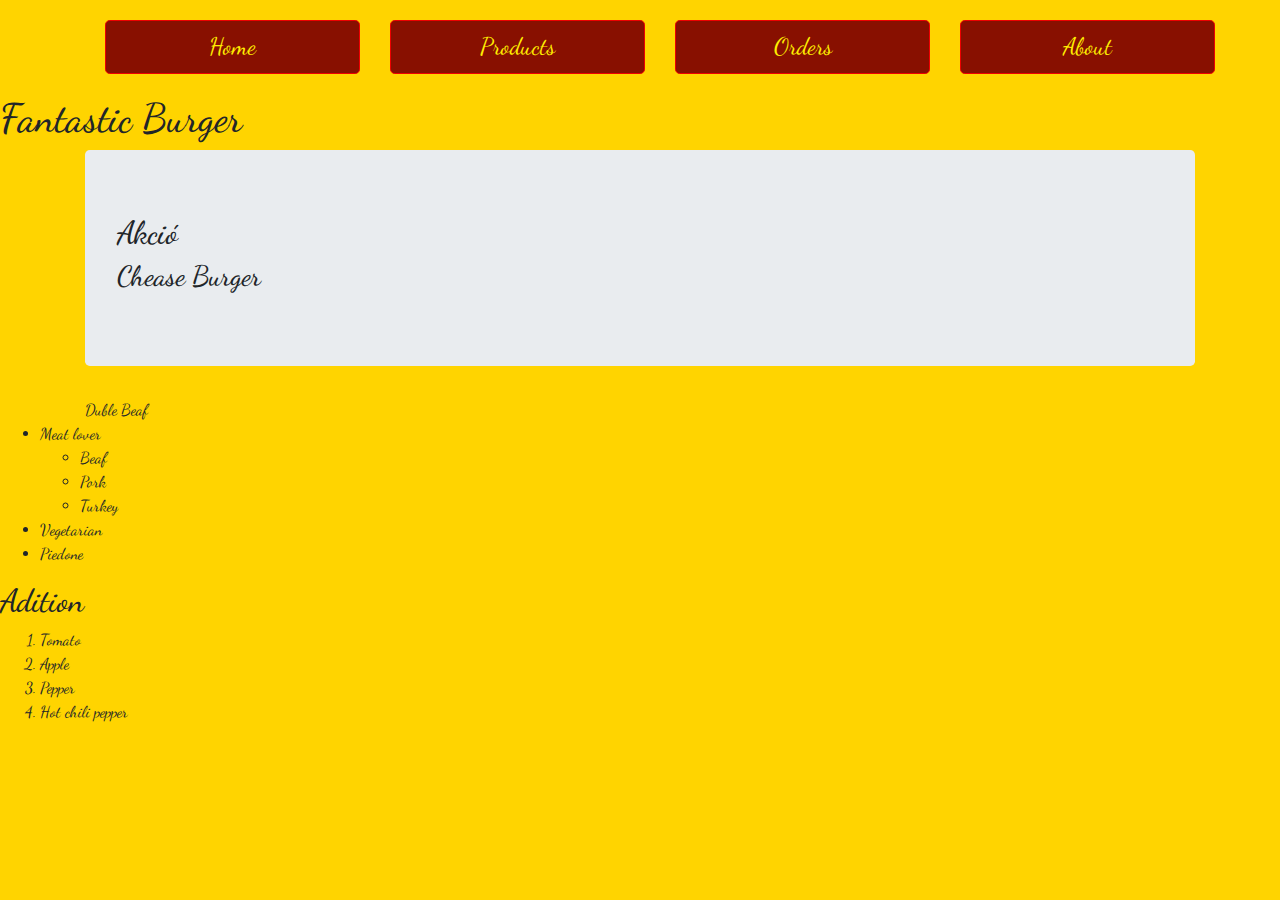
<file: index.html>
<!DOCTYPE html>
<html lang="en">

<head>
    <meta charset="UTF-8">
    <meta name="viewport" content="width=device-width, initial-scale=1.0">
    <title>Burger Bar</title>
    <link rel="stylesheet" href="lib/bootstrap-4.5.0-dist/css/bootstrap.min.css">
    <link rel="stylesheet" href="CSS/style2.css">
</head>

<body>
    <div class="container">
        <div class="row">
            <div class="col-sm-3">
                <a href="#" class="btn btn-lg" role="button">Home</a>
            </div>
            <div class="col-sm-3">
                <a href="Pages/products.html" class="btn btn-lg active" role="button">Products</a>
            </div>
            <div class="col-sm-3">
                <a href="Pages/orders.html" class="btn btn-lg active" role="button">Orders</a>
            </div>
            <div class="col-sm-3">
                <a href="Pages/about.html" class="btn btn-lg active" role="button">About</a>
            </div>
        </div>
    </div>

    <h1>Fantastic Burger</h1>

    <div class="container">
        <div class="jumbotron">
            <h2>Akció</h2>
            <h3>Chease Burger</h3>
        </div>
        <div class="row">
            <div class="col-sm-12">
                Duble Beaf
            </div>
        </div>
    </div>
    




    <ul>
        <li>Meat lover</li>
        <ul>
            <li>Beaf</li>
            <li>Pork</li>
            <li>Turkey</li>
        </ul>
        <li>Vegetarian</li>
        <li>Piedone</li>
    </ul>

    <h2>Adition</h2>
    <ol>
        <li>Tomato </li>
        <li>Apple</li>
        <li>Pepper</li>
        <li>Hot chili pepper</li>
    </ol>


</body>

</html>
</file>
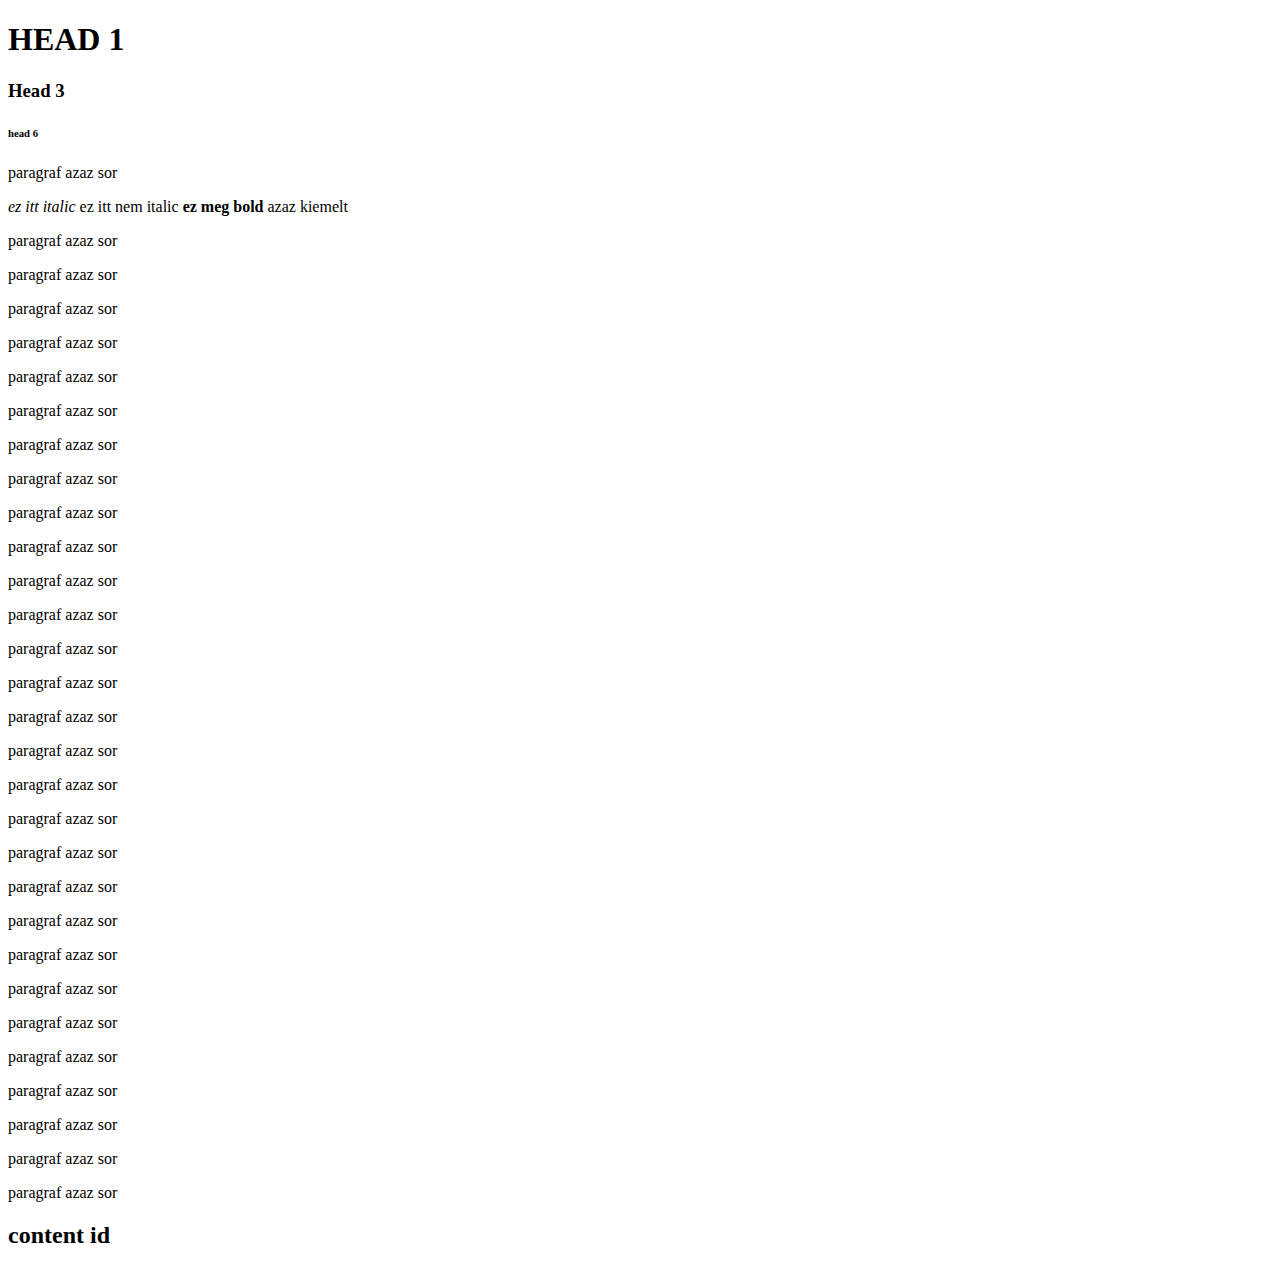
<file: Archiv 1/index.html>
<!DOCTYPE html>
<html lang="en">

<head>
    <meta charset="UTF-8">
    <meta name="viewport" content="width=device-width, initial-scale=1.0">
    <title>Training360/1</title>
</head>

<body>
    <h1>HEAD 1</h1>
    <h3>Head 3</h3>
    <h6>head 6</h6>
    <p>paragraf azaz sor</p>
    <p><i>ez itt italic </i>ez itt nem italic <b>ez meg bold </b>azaz kiemelt</p>
    <p>paragraf azaz sor</p>
    <p>paragraf azaz sor</p>
    <p>paragraf azaz sor</p>
    <p>paragraf azaz sor</p>
    <p>paragraf azaz sor</p>
    <p>paragraf azaz sor</p>
    <p>paragraf azaz sor</p>
    <p>paragraf azaz sor</p>
    <p>paragraf azaz sor</p>
    <p>paragraf azaz sor</p>
    <p>paragraf azaz sor</p>
    <p>paragraf azaz sor</p>
    <p>paragraf azaz sor</p>
    <p>paragraf azaz sor</p>
    <p>paragraf azaz sor</p>
    <p>paragraf azaz sor</p>
    <p>paragraf azaz sor</p>
    <p>paragraf azaz sor</p>
    <p>paragraf azaz sor</p>
    <p>paragraf azaz sor</p>
    <p>paragraf azaz sor</p>
    <p>paragraf azaz sor</p>
    <p>paragraf azaz sor</p>
    <p>paragraf azaz sor</p>
    <p>paragraf azaz sor</p>
    <p>paragraf azaz sor</p>
    <p>paragraf azaz sor</p>
    <p>paragraf azaz sor</p>
    <p>paragraf azaz sor</p>
    <h2 id="content">content id</h2>

</body>
</html>
</file>
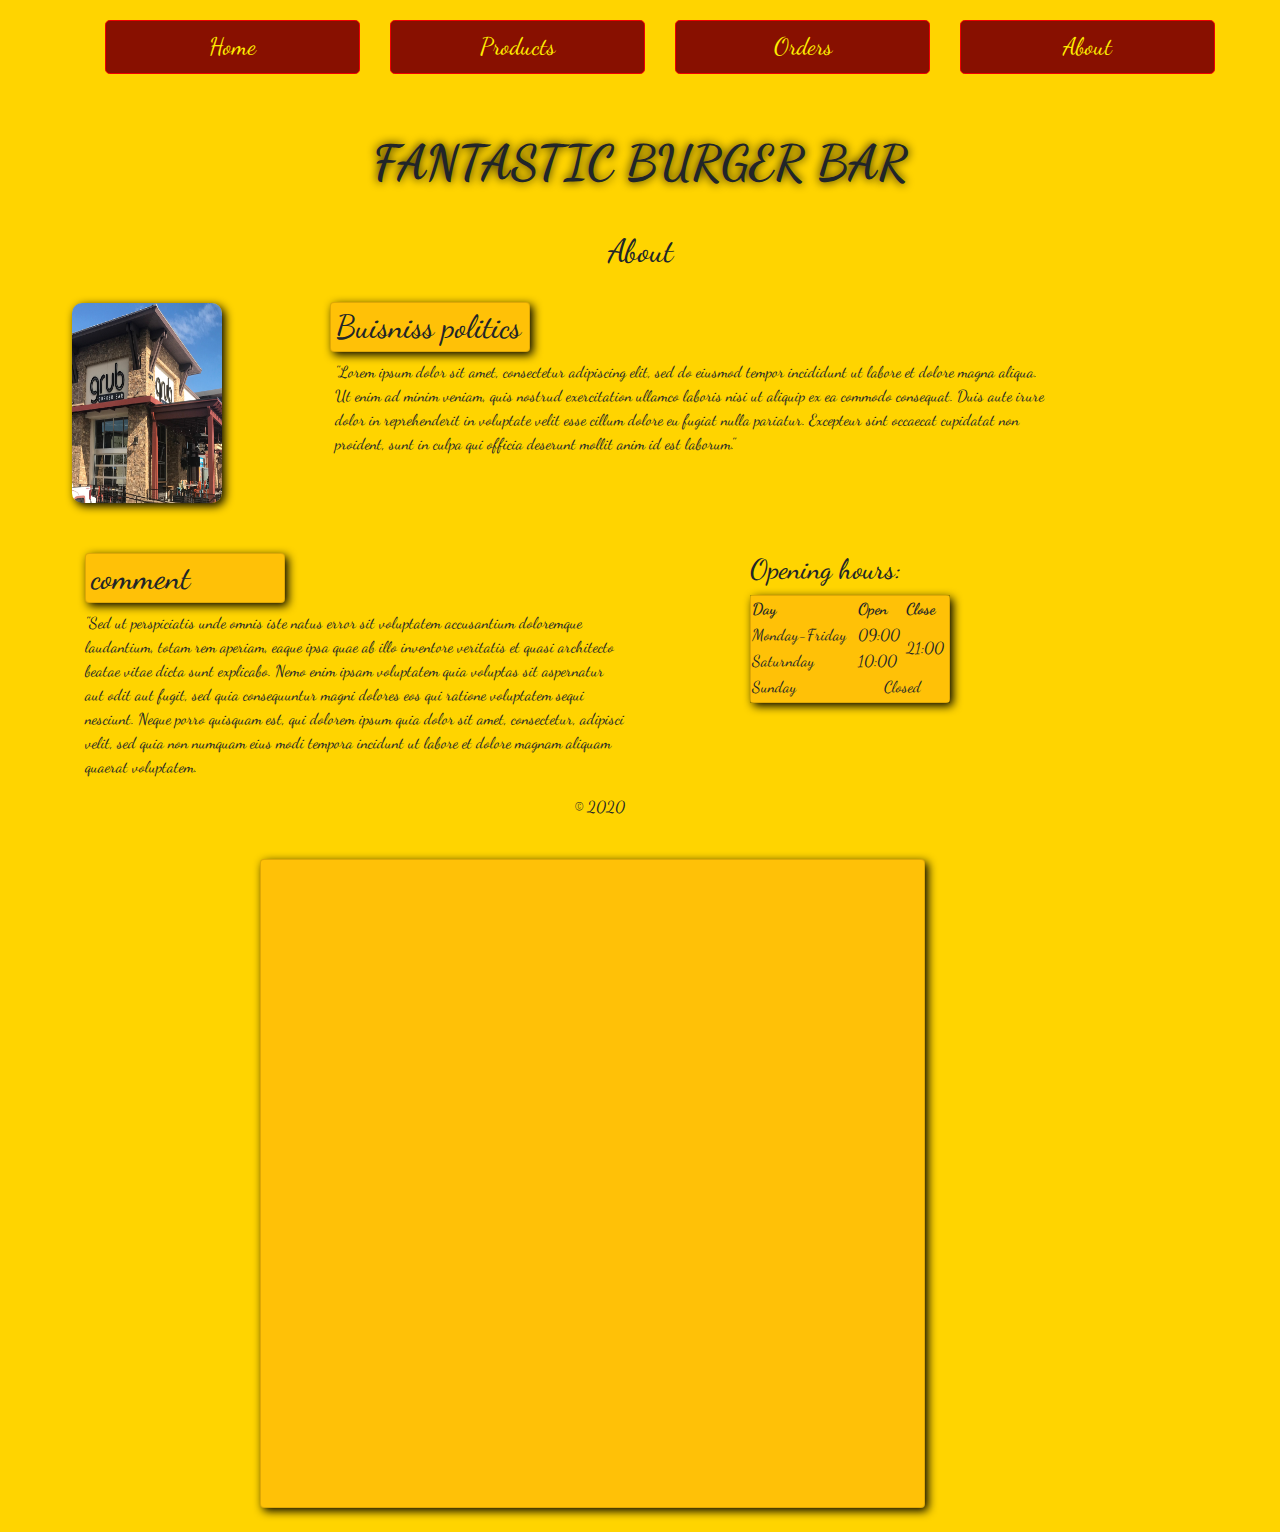
<file: Pages/about.html>
<!DOCTYPE html>
<html lang="en">

<head>
    <meta charset="UTF-8">
    <meta name="viewport" content="width=device-width, initial-scale=1.0">
    <title>Document</title>
    <link rel="stylesheet" href="/lib/bootstrap-4.5.0-dist/css/bootstrap.min.css">
    <link rel="stylesheet" href="/CSS/style2.css">
</head>

<body>
    <div class="container">
        <div class="row">
            <div class="col-sm-3">
                <a href="/index.html" class="btn btn-lg" role="button">Home</a>
            </div>
            <div class="col-sm-3">
                <a href="/Pages/products.html" class="btn btn-lg active" role="button">Products</a>
            </div>
            <div class="col-sm-3">
                <a href="/Pages/orders.html" class="btn btn-lg active" role="button">Orders</a>
            </div>
            <div class="col-sm-3">
                <a href="/Pages/about.html" class="btn btn-lg active" role="button">About</a>
            </div>
        </div>
    </div>

    <h1 class="barName" style="text-shadow:0px 0px 10px black">Fantastic Burger Bar</h1>
    <h2 style="text-align: center;"> About </h2>
<br>
    <div class="container">
        <div class="row">
            <div class="col-sm2">
                <img width=150 src="/Pictures/grub-burger-bar.jpeg">
            </div>
            <div class="col-sm-1"></div>
            <div class="col-sm-8">
                <h2 class="adrs" style="width: fit-content;">Buisniss politics</h2>
                <p style="margin: 5px;">
                    "Lorem ipsum dolor sit amet, consectetur adipiscing elit, sed do eiusmod tempor incididunt ut
                    labore et dolore magna aliqua. Ut enim ad minim veniam, quis nostrud exercitation ullamco laboris
                    nisi ut
                    aliquip ex ea commodo consequat. Duis aute irure dolor in reprehenderit in voluptate velit esse
                    cillum dolore eu
                    fugiat nulla pariatur. Excepteur sint occaecat cupidatat non proident, sunt in culpa qui officia
                    deserunt mollit
                    anim id est laborum."
                </p>

            </div>
        </div>
    </div>

    <br><br>
    <r></r>

    <div class="container">
        <div class="row">
            <div class="col-sm-6">

                <h2 class="adrs" style="width: fit-content;"" >comment</h2>
                <p class=" Comment">
                    "Sed ut perspiciatis unde omnis iste natus error sit voluptatem accusantium doloremque laudantium,
                    totam rem
                    aperiam, eaque ipsa quae ab illo inventore veritatis et quasi architecto beatae vitae dicta sunt
                    explicabo. Nemo
                    enim ipsam voluptatem quia voluptas sit aspernatur aut odit aut fugit, sed quia consequuntur magni
                    dolores eos
                    qui ratione voluptatem sequi nesciunt. Neque porro quisquam est, qui dolorem ipsum quia dolor sit
                    amet,
                    consectetur, adipisci velit, sed quia non numquam eius modi tempora incidunt ut labore et dolore
                    magnam aliquam
                    quaerat voluptatem. 
                    </p>
                    <p style="text-align:right;">&copy; 2020</p>
            </div>
            <div class="col-sm-1"></div>

            <div class="col-sm-2">
                <caption>
                    <h3>Opening hours:</h3>
                </caption>
                <table class="adrs">
                    <thead>
                        <tr>
                            <th>Day</th>
                            <th>Open</th>
                            <th>Close</th>
                        </tr>
                    </thead>
                    <tbody>
                        <tr>
                            <td>Monday-Friday</td>
                            <td>09:00</td>
                            <td rowspan="2">21:00</td>
                        </tr>
                        <tr>
                            <td>Saturnday</td>
                            <td>10:00</td>
                        </tr>
                        <tr>
                            <td>Sunday</td>
                            <td colspan="2" style="text-align: center;">Closed</td>
                        </tr>
                    </tbody>
                    <tfoot>
                        <tr>
                            <td>

                            </td>
                        </tr>
                    </tfoot>

                </table>
            </div>
        </div>
        <bry
        <div class="container">
            <div class="row">
                <div class="col-sm-2"></div>
                <div class="col-sm-7 adrs map-responsive">
                    <iframe
                        src="https://www.google.com/maps/embed?pb=!1m18!1m12!1m3!1d11072.65862527488!2d18.20759149999956!3d46.06775790332348!2m3!1f0!2f0!3f0!3m2!1i1024!2i768!4f13.1!3m3!1m2!1s0x4742b19c3edbec9b%3A0x4b920d54609b2b2c!2sAngster%20J%C3%B3zsef%20szakk%C3%A9pz%C5%91%20iskola!5e0!3m2!1shu!2shu!4v1593174668421!5m2!1shu!2shu"
                        ; width="600" height="450" frameborder="0" style="border:0;" allowfullscreen=""
                        aria-hidden="false" tabindex="0" align="middle">
                    </iframe>
                </div>
                <div class="col-sm-2"></div>
            </div>
        </div>
    </div>
</body>

</html>
</file>
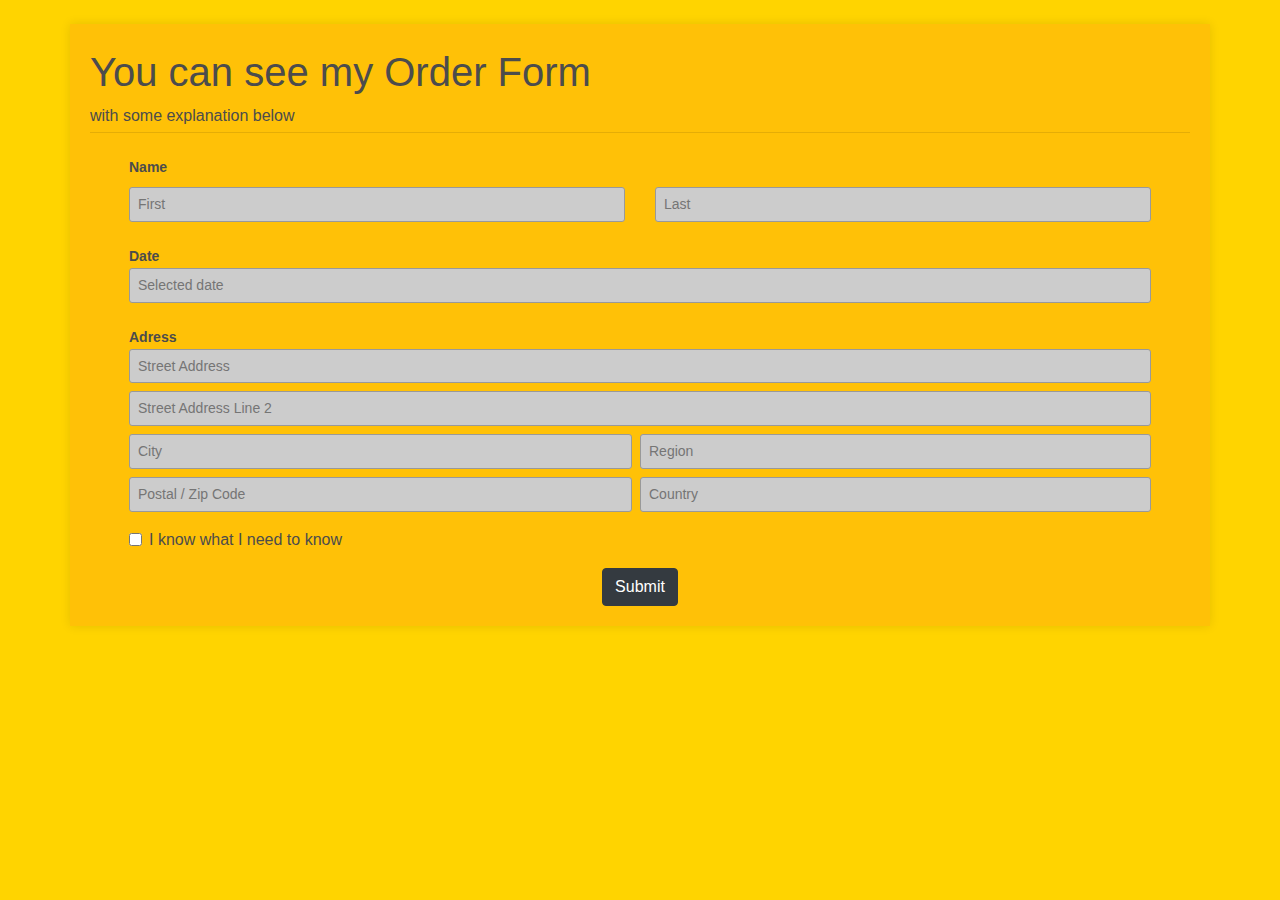
<file: Pages/adress.html>
<!DOCTYPE html>
<html lang="en">
<head>
    <meta charset="UTF-8">
    <meta name="viewport" content="width=device-width, initial-scale=1.0">
    <link rel="stylesheet" href="/lib/bootstrap-4.5.0-dist/css/bootstrap.min.css">
    <link rel="stylesheet" href="/CSS/style.css">
    <title>Adress</title>
</head>
<body>
    
  <section class="order-form my-4 mx-4">
    <div class="container pt-4">

      <div class="row">
        <div class="col-12">
          <h1>You can see my Order Form</h1>
          <span>with some explanation below</span>
          <hr class="mt-1">
        </div>
        <div class="col-12">

          <div class="row mx-4">
            <div class="col-12 mb-2">
              <label class="order-form-label">Name</label>
            </div>
            <div class="col-12 col-sm-6">
              <input class="order-form-input" placeholder="First">
            </div>
            <div class="col-12 col-sm-6 mt-2 mt-sm-0">
              <input class="order-form-input" placeholder="Last">
            </div>
          </div>

          <div class="row mt-3 mx-4">
            <div class="col-12">
              <label class="order-form-label" for="date-picker-example">Date</label>
            </div>
            <div class="col-12">
              <input class="order-form-input datepicker" placeholder="Selected date" type="text"
                id="date-picker-example">
            </div>
          </div>

          <div class="row mt-3 mx-4">
            <div class="col-12">
              <label class="order-form-label">Adress</label>
            </div>
            <div class="col-12">
              <input class="order-form-input" placeholder="Street Address">
            </div>
            <div class="col-12 mt-2">
              <input class="order-form-input" placeholder="Street Address Line 2">
            </div>
            <div class="col-12 col-sm-6 mt-2 pr-sm-2">
              <input class="order-form-input" placeholder="City">
            </div>
            <div class="col-12 col-sm-6 mt-2 pl-sm-0">
              <input class="order-form-input" placeholder="Region">
            </div>
            <div class="col-12 col-sm-6 mt-2 pr-sm-2">
              <input class="order-form-input" placeholder="Postal / Zip Code">
            </div>
            <div class="col-12 col-sm-6 mt-2 pl-sm-0">
              <input class="order-form-input" placeholder="Country">
            </div>
          </div>

          <div class="row mt-3 mx-4">
            <div class="col-12">
              <div class="form-check">
                <input type="checkbox" class="form-check-input" name="validation" id="validation" value="1">
                <label for="validation" class="form-check-label">I know what I need to know</label>
              </div>
            </div>
          </div>

          <div class="row mt-3">
            <div class="col-12">
              <button type="button" id="btnSubmit" class="btn btn-dark d-block mx-auto btn-submit">Submit</button>
            </div>
          </div>

        </div>
      </div>
    </div>
  </section>
</body>
</html>
</file>
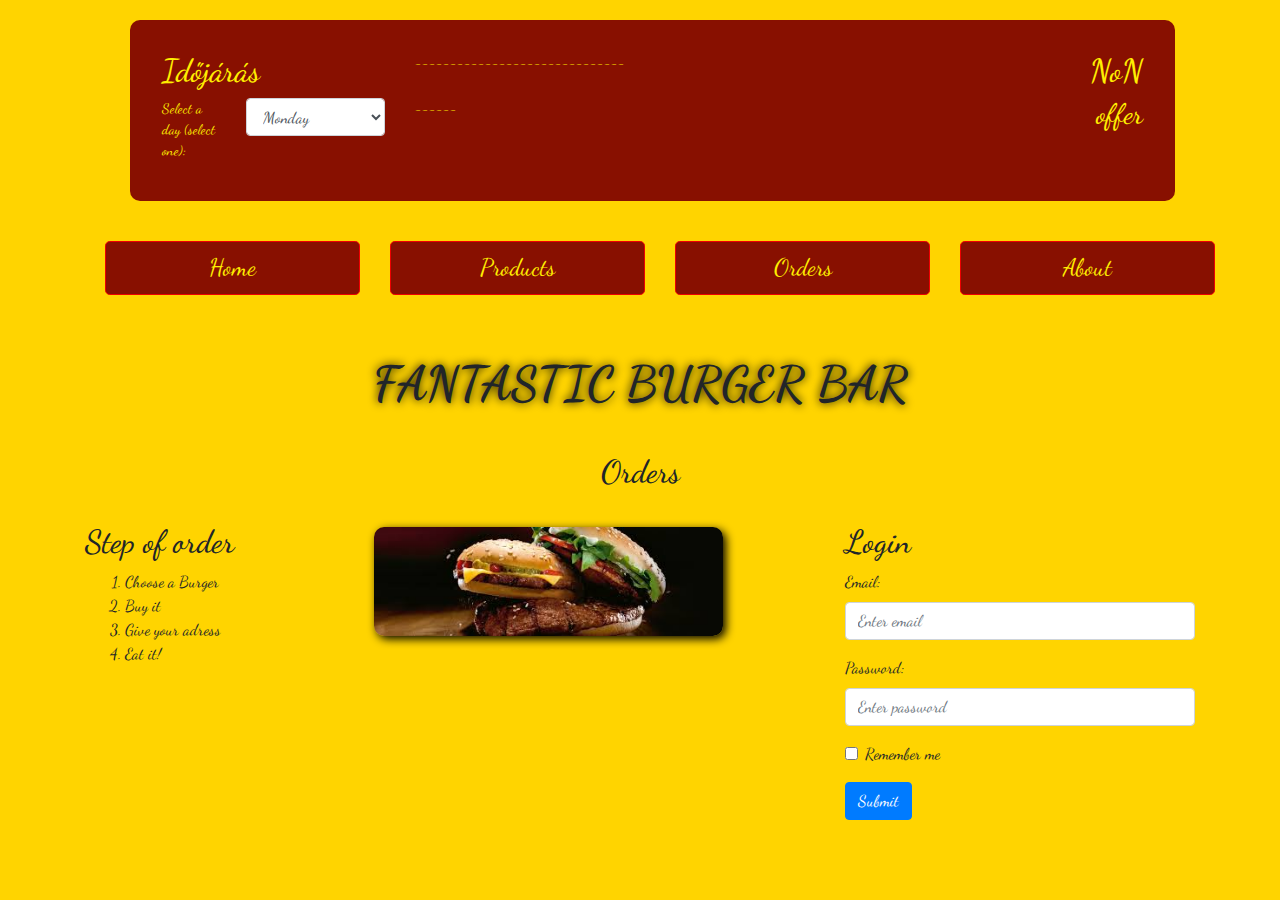
<file: Pages/orders.html>
<!DOCTYPE html>
<html lang="en">

<head>
    <meta charset="UTF-8">
    <meta name="viewport" content="width=device-width, initial-scale=1.0">
    <title>Orders</title>
    <link rel="stylesheet" href="/lib/bootstrap-4.5.0-dist/css/bootstrap.min.css">
    <link rel="stylesheet" href="/CSS/style2.css">

</head>

<body>
    <div class="container">
        <div class="jumbotron widget">

            
            <div class="row">
                <div class="col-sm-3">
                    <h2> Időjárás</h2>
                </div>
                <div class="col-sm">
                    <p id="testing1">------------------------------</p>
                </div>
                <div class="col-sm-3">
                    <h2 id="temperature" style="text-align: right;">NoN</h2>
                </div>
            </div>
    
            <div class="row">
                <div class="col-sm-1">
                    <label for="sel1">Select a day (select one):</label>
                </div>
                <div class="col-sm-2">
                    <select class="form-control" id="day" onclick="weatherWidget()">
                        <option value=0>Monday </option>
                        <option value=1>Tuesday </option>
                        <option value=2>Wednesday </option>
                        <option value=3>Thursday </option>
                        <option value=4>Friday </option>
                        <option value=5>Saturday </option>
                        <option value=6>Sunday </option>
                    </select>
                </div>
                <div class="col-sm-1">
                    <p id="testing2">------</p>
                </div>
                <div class="col-sm">
                    <h3 id="offers" style="text-align: right;">offer</h3>
                </div>
            </div>
            
        </div>
        </div>

    <div class="container">
        <div class="row">
            <div class="col-sm-3">
                <a href="/index.html" class="btn btn-lg" role="button">Home</a>
            </div>
            <div class="col-sm-3">
                <a href="/Pages/products.html" class="btn btn-lg active" role="button">Products</a>
            </div>
            <div class="col-sm-3">
                <a href="/Pages/orders.html" class="btn btn-lg active" role="button">Orders</a>
            </div>
            <div class="col-sm-3">
                <a href="/Pages/about.html" class="btn btn-lg active" role="button">About</a>
            </div>
        </div>
    </div>

    <h1 class="barName" style="text-shadow:0px 0px 10px black">Fantastic Burger Bar</h1>
    <h2 style="text-align: center;">Orders</h2>
    <br>

    <div class="container">
        <div class="row">
            <div class="col-sm-2">
                <h2>Step of order</h2>
                <ol>
                    <li> Choose a Burger</li>
                    <li>Buy it</li>
                    <li>Give your adress</li>
                    <li>Eat it!</li>
                </ol>
            </div>
            <div class="col-sm-1"> </div>
            <div class="col-sm-4">
                <img class="img-fluid" src="/Pictures/ordershez.jfif" alt="burger yammie">
            </div>
            <div class="col-sm-1"> </div>
            <div class="col-sm">
                <h2>Login</h2>
                <form action="/action_page.php">
                    <div class="form-group">
                        <label for="email">Email:</label>
                        <input type="email" class="form-control" id="email" placeholder="Enter email" name="email">
                    </div>
                    <div class="form-group">
                        <label for="pwd">Password:</label>
                        <input type="password" class="form-control" id="pwd" placeholder="Enter password" name="pswd">
                    </div>
                    <div class="form-group form-check">
                        <label class="form-check-label">
                            <input class="form-check-input" type="checkbox" name="remember"> Remember me
                        </label>
                    </div>
                    <button type="submit" class="btn btn-primary">Submit</button>
                </form>
            </div>
        </div>


    </div>

    <script src="/js/wheater.js"></script>
</body>

</html>
</file>
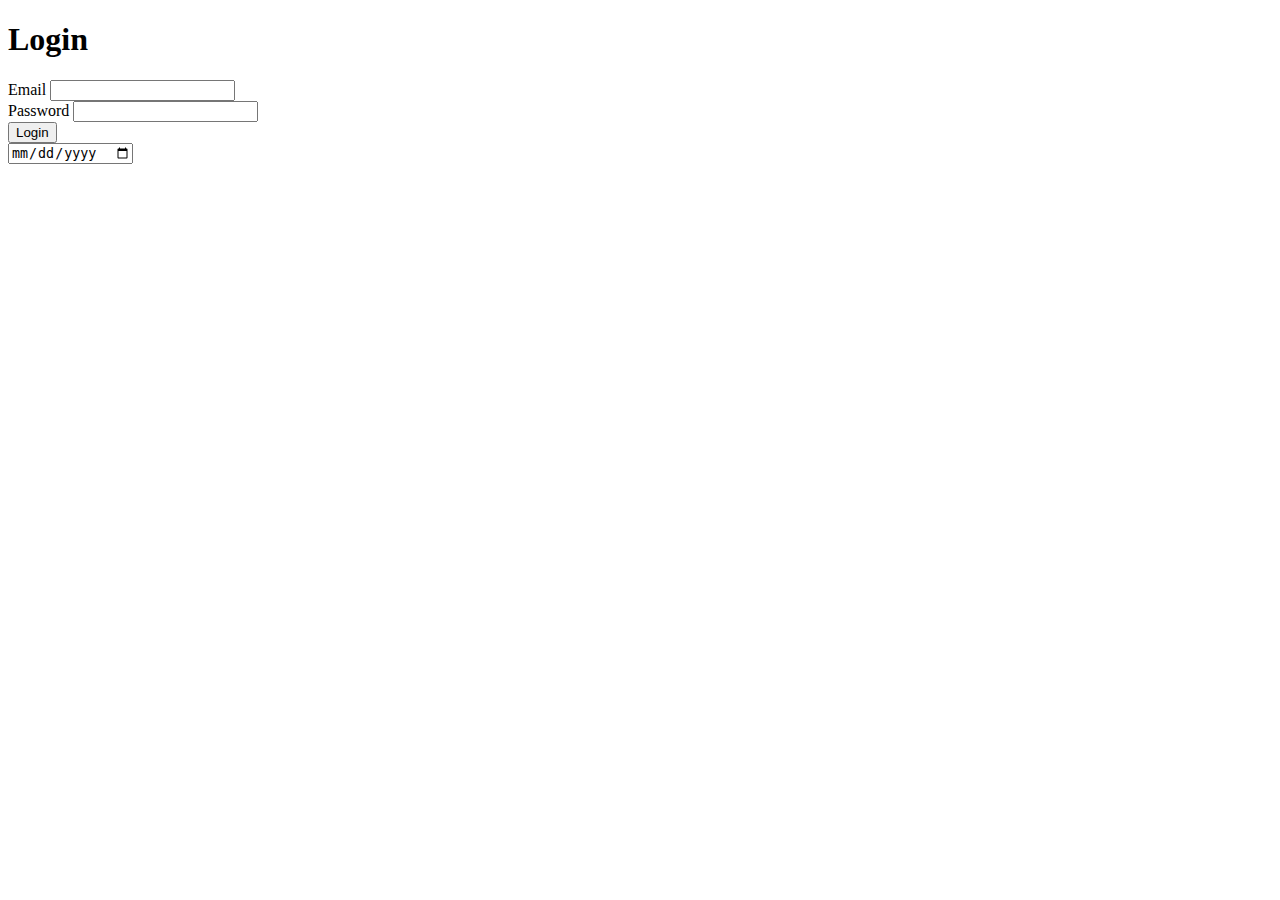
<file: VIDEO/selector.html>
<!DOCTYPE html>
<html lang="en">

<head>
    <meta charset="UTF-8">
    <meta name="viewport" content="width=device-width, initial-scale=1.0">
    <title>Document</title>
</head>

<body>
    <h1>Login</h1>
    <div class="login div">
        <div class="form-group">
            <label>Email</label>
            <input class="form controll" type="email" name="email">
        </div>
        <div class="form-group">
            <label>Password</label>
            <input class="form-controll" type="password" name="password">
        </div>
        <div class="form-group">
            <button class="submit-btn">Login</button>
        </div>
        <input id="amount" type="date" name="Dátum">
    </div>
    
</body>

</html>
</file>
<file: CSS/style2.css>
@import url('https://fonts.googleapis.com/css2?family=Dancing+Script&family=Lobster&display=swap');

@font-face{
    'Dancing Script', cursive;
}

body{
    background-color:#ffd400;
    border-radius: 10px;
    font-family: 'Dancing Script', cursive;
}
.container{}

.widget{

    font-family: 'Dancing Script', cursive;
    font-size: 14px;
    color: #ffee00;
    background-color: #881000;
    border-color: #ee0000;
    border-radius: 10px;
    padding: 32px;
    margin: 20px;
    margin-left: 45px;
}

.btn-lg {
    font-family: 'Dancing Script', cursive;
    font-size: 24px;
    color: #ffee00;
    background-color: #881000;
    border-color: #ee0000;
    width: 100%;
    margin: 20px;
    
}
.btn-lg:hover {
    color: #ffffff;
    background-color: #c21700;
    border-color: #eeeeee;
    width: 100%;
}
.btn-sm {
    font-family: 'Dancing Script', cursive;
    font-size: 18px;
    color: #c21700;
    background-color: #ffc107;
    border: solid 1px #ee8700;
    width: 100%;
    margin: 20px;
    
}
.btn-sm:hover {
    color: #ffffff;
    background-color: #881000;
    border-color: #eeeeee;
    width: 100%;
}
.barName {
    font-size: 48px;
    font-weight: bold;
    text-align: center;
    color: 881000;
    font-family: 'Dancing Script', cursive;
    text-transform: uppercase;
    margin: 40px;
    
}
img{
    height:200px;
    position: right;
    box-shadow: 3px 3px 10px black;
    border-radius: 10px;
    margin: 1%;
}
.openB {
    margin: 15px;
    background-color: #ffc107; 
    border: solid 1px rgba(0,0,0,.125); 
    border-radius: 0.25rem; 
}   

.TabProd{
    margin: 15px;
    background-color: #ffc107; 
    border: solid 1px rgba(0,0,0,.125); 
    border-radius: 0.25rem; 
}       
}h2{
    font-family: 'Dancing Script', cursive;
    text-transform: capitalize;
    margin: 10px;
}
.adrs{
    background-color: #ffc107; 
    border: solid 1px rgba(0,0,0,.125); 
    border-radius: 0.25rem; 
    padding: 5px;
    box-shadow: 3px 3px 10px black;
    min-width: 200px;
}
.map-responsive{
    overflow:hidden;
    padding-bottom:56.25%;
    position:relative;
    height:0;
}
.map-responsive iframe{
    left:0;
    top:0;
    height:100%;
    width:100%;
    position:absolute;
}
.right {
    float: right;
    text-align: center;
    width: 60px;
    padding: 10px;
  }
  .right:hover {
    float: right;
    text-align: center;
    width: 60px;
    padding: 10px;
  }
  .center{
    width: 150px;
}
.input-group-btn{
    font-family: 'Dancing Script', cursive;
    font-size: 18px;
    color: #c21700;
    background-color: #ffc107;
    border: solid 1px #ee8700;
    width: 40px;
    vertical-align: middle;
    margin: 0px 2px 0 2px;
    
}
.input-group-btn:hover {
    color: #ffffff;
    background-color: #881000;
    border-color: #eeeeee;
}
.input-number{
    margin: 1px;
}
</file>
<file: CSS/style.css>
<link rel="stylesheet" href="https://maxcdn.bootstrapcdn.com/bootstrap/3.3.7/css/bootstrap.min.css">
@import url('https://fonts.googleapis.com/css2?family=Dancing+Script&family=Lobster&display=swap');

@font-face{
    'Dancing Script', cursive;
}

body {
    background-color:#ffd400;
}

.order-form .container {
    color: #4c4c4c;
    background-color: #ffc107;
    padding: 20px;
    box-shadow: 0 0 10px 0 rgba(0, 0, 0, .1);
  }

  .order-form-label {
    margin: 8px 0 0 0;
    font-size: 14px;
    font-weight: bold;
  }

  .order-form-input {
    width: 100%;
    padding: 8px 8px;
    border-width: 1px !important;
    border-style: solid !important;
    border-radius: 3px !important;
    font-family: 'Open Sans', sans-serif;
    font-size: 14px;
    font-weight: normal;
    font-style: normal;
    line-height: 1.2em;
    background-color: #cccccc;
    border-color: #999999;
  }
  
  .order-form-input:hover {
    background-color: #eeeeee;
  }

  .btn-submit:hover {
    background-color: #090909 !important;
  }
</file>
